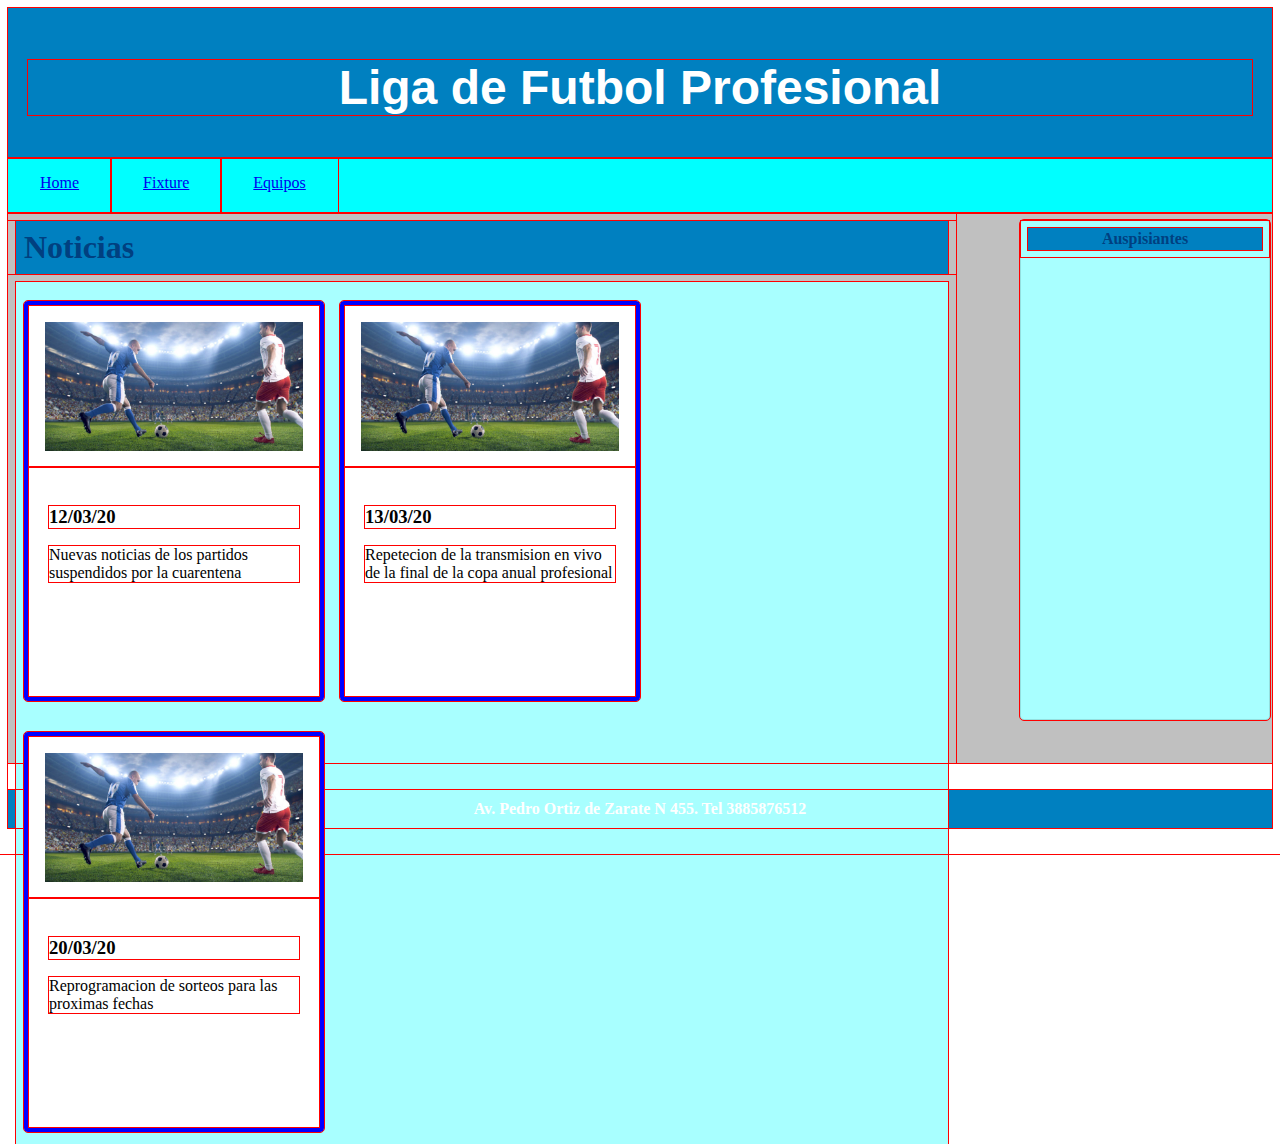
<file: src/main/resources/templates/index.html>
<!DOCTYPE html>
<html>
<head>
<link rel="stylesheet" type="text/css" href="../static/css/style.css">
<meta charset="ISO-8859-1">
<title>TP 04 Josue Moscoso</title>
</head>
<body>

	<div>
		<div class="title">
			<h1>Liga de Futbol Profesional</h1>
		</div>
		<div>
			<nav class="nav">
				<a class="nav-link" href="#">Home</a> 
				<a class="nav-link" href="fixture.html">Fixture</a>
				<a class="nav-link" href="#">Equipos</a>
			</nav>
		</div>
	</div>

	<div class="row">
		<div class="col-9">
			<div>
				<h2>Noticias</h2>
			</div>
			<div class="card-deck">
				<div class="card col-4">
					<img src="../static/img/logo1.jpg" class="card-img" alt="logoFI">
					<div class="card-body">
						<h3>12/03/20</h3>
						<p>Nuevas noticias de los partidos suspendidos por la
							cuarentena</p>
					</div>
				</div>
				<div class=" card col-4">
					<img src="../static/img/logo1.jpg" class="card-img" alt="logoFI">
					<div class="card-body">
						<h3>13/03/20</h3>
						<p>Repetecion de la transmision en vivo de la final de la copa
							anual profesional</p>
					</div>
				</div>
				<div class="card col-4">
					<img src="../static/img/logo1.jpg" class="card-img" alt="logoFI">
					<div class="card-body">
						<h3>20/03/20</h3>
						<p>Reprogramacion de sorteos para las proximas fechas</p>
					</div>
				</div>
			</div>
		</div>
	</div>
	<div class="anuncio col-3">
		<div>
			<h4>Auspisiantes</h4>
		</div>
	</div>
		<footer>
			<h5>Av. Pedro Ortiz de Zarate N 455. Tel 3885876512</h5>
		</footer> 
</body>
</html>
</file>
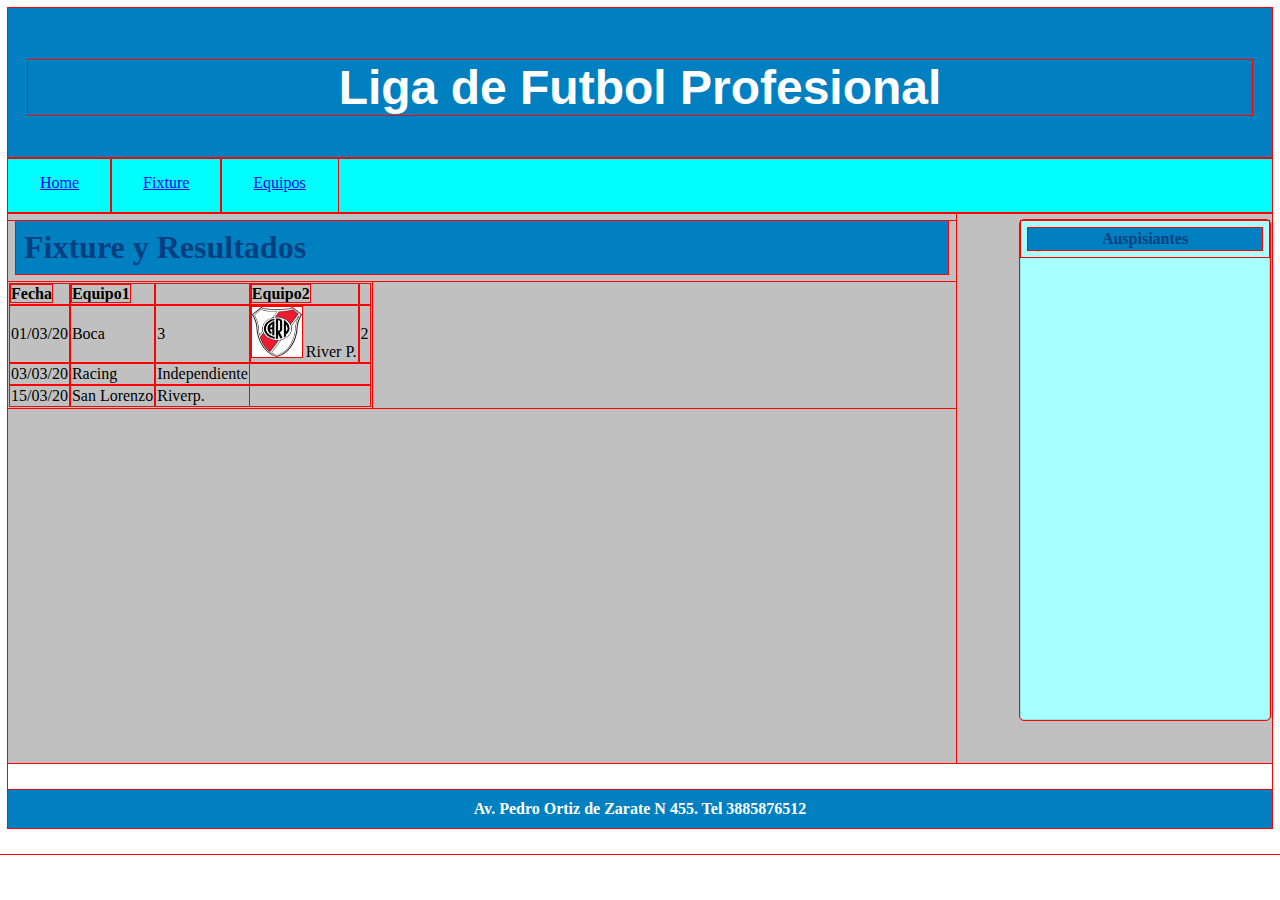
<file: src/main/resources/templates/fixture.html>
<!DOCTYPE html>
<html>
<head>
<link rel="stylesheet" type="text/css" href="../static/css/style.css">
<meta charset="ISO-8859-1">
<title>Fixture</title>
</head>
<body>

	<div>
		<div class="title">
			<h1>Liga de Futbol Profesional</h1>
		</div>
		<div>
			<nav class="nav">
				<a class="nav-link" href="index.html">Home</a> <a class="nav-link"
					href="fixture.html">Fixture</a> <a class="nav-link" href="#">Equipos</a>
			</nav>
		</div>
	</div>

	<div class="row">
		<div class="col-9">
			<div>
				<h2>Fixture y Resultados</h2>
				<div class="resul">
					<table>
						<tr>
							<td><strong>Fecha</strong></td>
							<td><strong>Equipo1</strong></td>
							<td><strong></strong></td>
							<td><strong>Equipo2</strong></td>
							<td><strong></strong></td>
						</tr>

						<tr>
							<td>01/03/20</td>
							<td>Boca</td>
							<td>3</td>
							<td>
							<img alt="logoFI" src="../static/img/river.png" width="50" height="50">
							River P.
							</td>
							<td>2</td>
						</tr>

						<tr>
							<td>03/03/20</td>
							<td>Racing</td>
							<td>Independiente</td>
						</tr>

						<tr>
							<td>15/03/20</td>
							<td>San Lorenzo</td>
							<td>Riverp.</td>
						</tr>
					</table>
				</div>
			</div>
		</div>
	</div>
	<div class="anuncio col-3">
		<div>
			<h4>Auspisiantes</h4>
		</div>
	</div>
	<footer>
		<h5>Av. Pedro Ortiz de Zarate N 455. Tel 3885876512</h5>
	</footer>
</body>
</html>
</file>
<file: src/main/resources/static/css/style.css>
* {
   outline: 1px solid red !important;
}
* {    
    box-sizing: border-box;
}

.title{
	padding: 20px;
	height: 150px;
	background-color:#0080c0;	
	font-family: Arial, Helvetica, sans-serif;
}

h1 {
	color:#ffffff;
	font-size: 3em;
	text-align: center;
}

h2 {
	padding: 8px;
	color:#004080;
	font-size: 2em;
	text-align: left;
	background-color:#0080c0;
	margin: 8px;
}
h5 {
	background-color:#0080c0;
	color:#ffffff;
	font-size: 1em;
	text-align: center;
	padding: 10px;
}

.col-1 {
    width: 8.33%;
}

.col-2 {
    width: 16.66%;
}

.col-3 {
    width: 25%;
}

.col-4 {
    width: 35.33%;
}

.col-5 {
    width: 41.66%;
}

.col-6 {
    width: 50%;
}

.col-7 {
    width: 58.33%;
}

.col-8 {
    width: 66.66%;
}

.col-9 {
    width: 75%;
}

.col-10 {
    width: 83.33%;
}

.col-11 {
    width: 91.66%;
}

.col-12 {
    width: 100%;
}

.row {
    width: 100%;
    height:550px;
    display: flex;
    background-color:#c0c0c0 ;
    
}

.nav {
  display: -ms-flexbox;
  display: flex;
  -ms-flex-wrap: wrap;
  flex-wrap: wrap;
  padding-left: 0;
  margin-bottom: 0;
  list-style: none;
  background-color: #00ffff;
  height: 55px;
}

.nav-link {
  display: block;
  padding: 1rem 2rem ;
}

.card {
  position: relative;
  display: -ms-flexbox;
  display: flex;
  -ms-flex-direction: column;
  flex-direction: column;
  min-width: 0;
  word-wrap: break-word;
  background-color: #fff;
  background-clip: border-box;
  border: 1px solid rgba(0, 0, 0, 0.125);
  border-radius: 0.25rem;
  border: 5px solid blue;
  margin: 19px 8px 12px;
  height: 400px;
  width: 300px;

}

.card-body {
  -ms-flex: 1 1 auto;
  flex: 1 1 auto;
  min-height: 10px;
  padding: 1.25rem;

}

.card-deck {
    display: -ms-flexbox;
    display: flex;
    -ms-flex-flow: row wrap;
    flex-flow: row wrap;
    background-color:#a8ffff;
    margin:8px;
   overflow:scroll;
      }
  
 .card-img {
  -ms-flex-negative: 0;
  flex-shrink: 0;
  width: 100%;
  padding: 1em;
  background-color: #ffffff;

}
.anuncio{
  position: absolute;
  left: 1020px;
  top: 220px;
  display: -ms-flexbox;
  display: flex;
  -ms-flex-direction: column;
  flex-direction: column;
  min-width: 0;
  word-wrap: break-word;
  background-color: #a8ffff;
  background-clip: border-box;
  border: 1px solid rgba(0, 0, 0, 0.125);
  border-radius: 0.25rem;
  height: 500px;
  width: 250px;
}

h4 {
	padding: 2px;
	margin:7px;
	color:#004080;
	font-size: 1em;
	text-align: center;
	background-color:#0080c0;
}
.resul{
	
}
</file>
